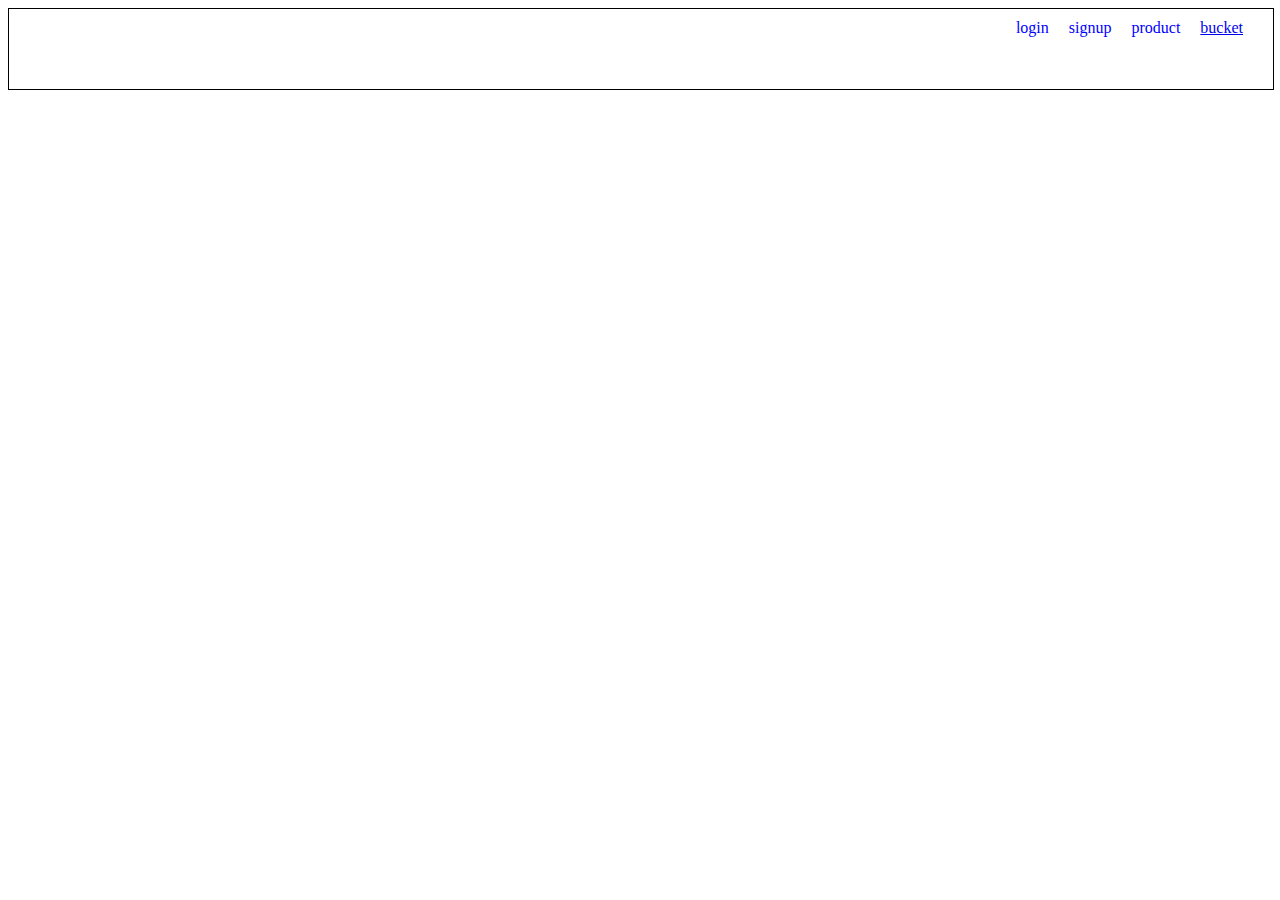
<file: index.html>
<!DOCTYPE html>
<html lang="en">
  <head>
    <meta charset="UTF-8" />
    <meta http-equiv="X-UA-Compatible" content="IE=edge" />
    <meta name="viewport" content="width=device-width, initial-scale=1.0" />
    <title>Home</title>
    <link rel="stylesheet" href="style/style.css">
  </head>

  <body>
    <div id="navbar">
      <!--Add navbar divs here-->
      <div> login</div>
      <div> signup </div>
      <div onclick="getdata()">product</div>
      <div onclick="bucketitem()"> <a href="bucket.html">bucket</a></div>

      <!-- Link to bucket.html -->
      <div id="coffee_count">
        <!--Show total number of coffee added to bucket here, do not add anything only Total count. Not even "Count - 5" but like this "5" -->
      </div>
    </div>

    <div id="menu">
      <!--Show coffee list here in grid format-->
      <!-- add an add to bucket button to each item, give it HTML id as 'add_to_bucket' -->
    </div>
  </body>
</html>
<script src="scripts/index.js"></script>
</file>
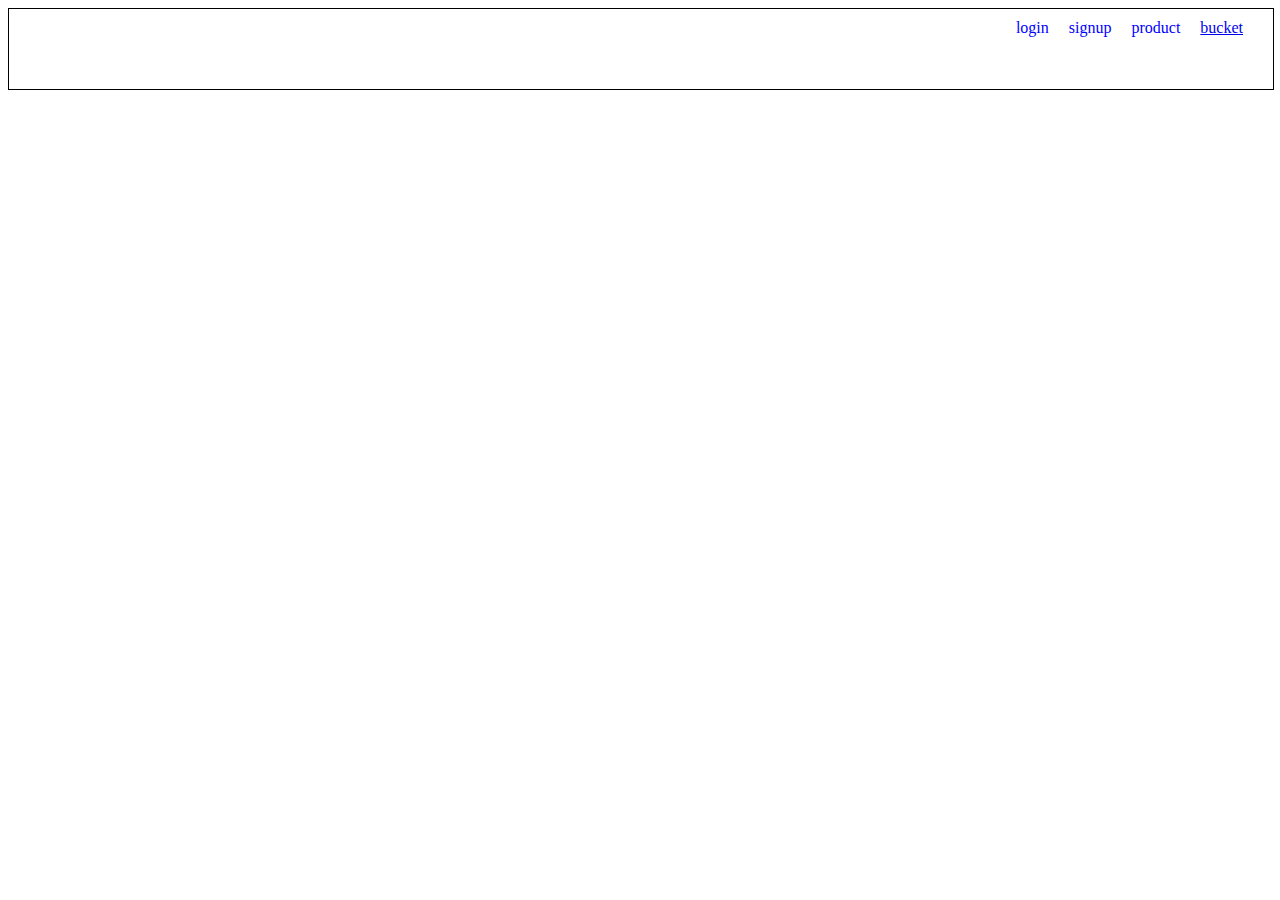
<file: bucket.html>
<!DOCTYPE html>
<html lang="en">
  <head>
    <meta charset="UTF-8" />
    <meta http-equiv="X-UA-Compatible" content="IE=edge" />
    <meta name="viewport" content="width=device-width, initial-scale=1.0" />
    <title>Document</title>
  </head>

  <style>
    #bucket
{
    display: grid;

    grid-template-columns: repeat(3, 1fr);

    background-color: blanchedalmond;

}

#bucket > div{
    width: 300px;
}

img{
    width: 100%;
    height: 200px;
}

#navbar {
    display: flex;
    width: 100%;
    color: blue;
    height: 80px;
    border: 1px solid black;
    justify-content: right;
}

#navbar > div{
    padding: 10px;
}

  </style>

  <body>
    <div id="navbar">
      <!--Add navbar divs here-->
      <div> login</div>
      <div> signup </div>
      <div onclick="getdata()">product</div>
      <div onclick="bucketitem()"> <a href="bucket.html">bucket</a></div>

      <!-- Link to bucket.html -->
      <div id="coffee_count">
        <!--Show total number of coffee added to bucket here, do not add anything only Total count. Not even "Count - 5" but like this "5" -->
      </div>
    </div>
    <div id="total-div">
      <h3 id="">
        <!--Show bucket total here, do not add anything only Total value. Not even "Total - 1200Rs" but like this "1200" -->
      </h3>
    </div>
    <div id="bucket">
      <!--Show all coffee added to bucket here-->
      <!-- add an remove button to each coffee so that you can remove that item from bucket, give the button HTML id as 'remove_coffee' -->
    </div>

    <!-- checkout link  -->
  </body>
</html>

<script src="scripts/bucket.js">


</script>
</file>
<file: style/style.css>
#menu
{
    display: grid;

    grid-template-columns: repeat(3, 1fr);

    background-color: blanchedalmond;

}

#menu > div{
    width: 300px;
}

img{
    width: 100%;
    height: 200px;
}

#navbar {
    display: flex;
    width: 100%;
    color: blue;
    height: 80px;
    border: 1px solid black;
    justify-content: right;
}

#navbar > div{
    padding: 10px;
}
</file>
